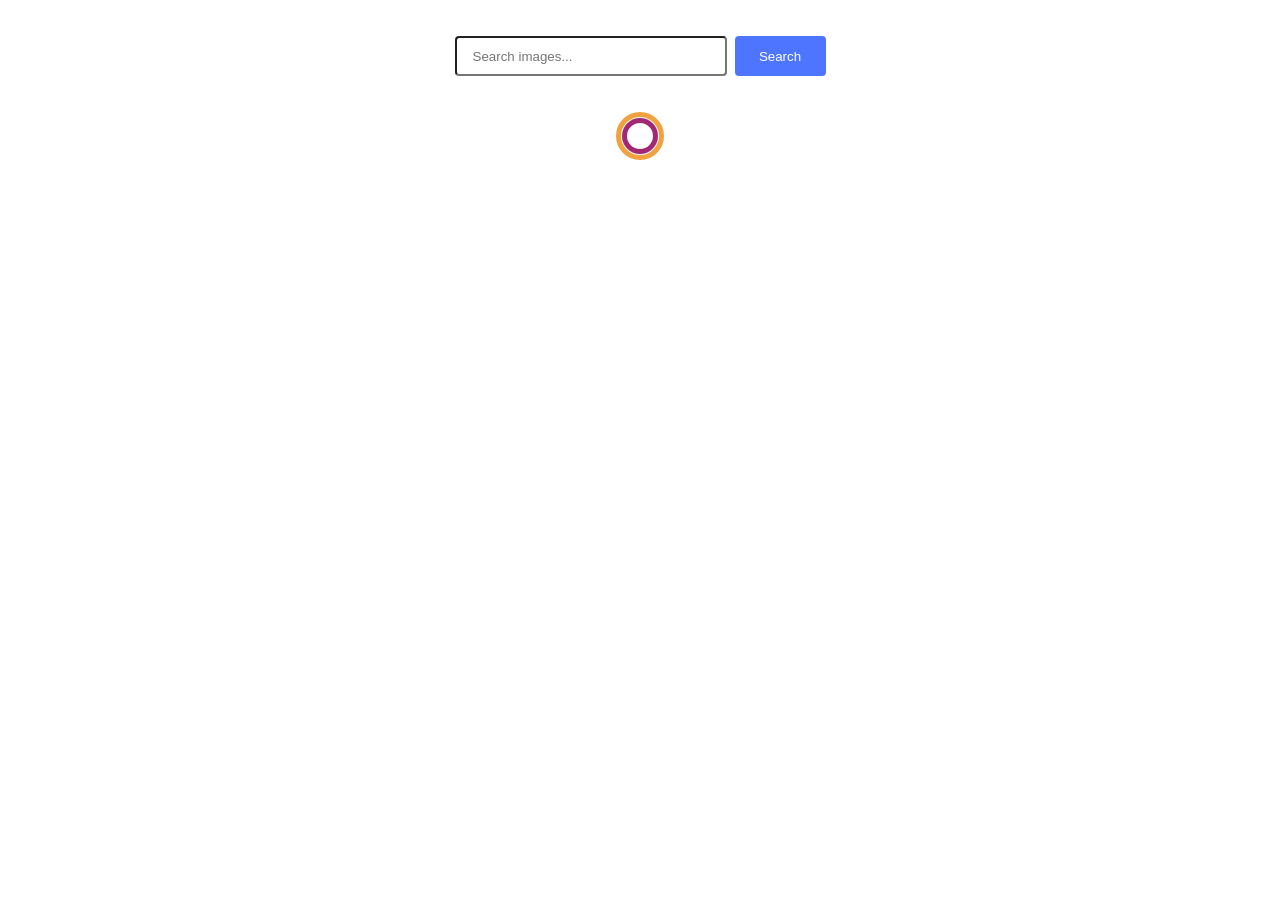
<file: src/index.html>
<!doctype html>
<html lang="en">
  <head>
    <meta charset="UTF-8" />
    <link rel="icon" type="image/svg+xml" href="/favicon.svg" />
    <meta name="viewport" content="width=device-width, initial-scale=1.0" />
    <title>Gallery</title>
    <link rel="stylesheet" href="./css/styles.css" />
  </head>
  <body>
    <main>
      <form class="form">
        <label>
          <input
            type="text"
            name="search-text"
            placeholder="Search images..."
            required
          />
        </label>
        <button type="submit">Search</button>
      </form>
      <span class="loader"></span>
      <ul class="gallery"></ul>
      <button type="button" class="load-more">Load more</button>
    </main>

    <script type="module" src="./main.js"></script>
  </body>
</html>
</file>
<file: src/css/styles.css>
/**
  |============================
  | include css partials with
  | default @import url()
  |============================
*/
/* Common styles */
@import url('./reset.css');
@import url('./base.css');


.loader {
  --color-1: #F1A23F;
  --color-2: #A22873;
  --size: 1px;

  width: calc(48 * var(--size));
  height: calc(48 * var(--size));
  border-radius: 50%;
  position: relative;
  animation: rotate 1s linear infinite;
}

.loader::before,
.loader::after {
  content: '';
  box-sizing: border-box;
  position: absolute;
  inset: 0;
  border-radius: 50%;
  border: calc(5 * var(--size)) solid var(--color-1);
  animation: prixClipFix 2s linear infinite;
}

.loader::after {
  border-color: var(--color-2);
  animation:
    prixClipFix 2s linear infinite,
    rotate 0.5s linear infinite reverse;
  inset: calc(6 * var(--size));
}

@keyframes rotate {
  0% {
    transform: rotate(0deg);
  }

  100% {
    transform: rotate(360deg);
  }
}

@keyframes prixClipFix {
  0% {
    clip-path: polygon(50% 50%, 0 0, 0 0, 0 0, 0 0, 0 0);
  }

  25% {
    clip-path: polygon(50% 50%, 0 0, 100% 0, 100% 0, 100% 0, 100% 0);
  }

  50% {
    clip-path: polygon(50% 50%, 0 0, 100% 0, 100% 100%, 100% 100%, 100% 100%);
  }

  75% {
    clip-path: polygon(50% 50%, 0 0, 100% 0, 100% 100%, 0 100%, 0 100%);
  }

  100% {
    clip-path: polygon(50% 50%, 0 0, 100% 0, 100% 100%, 0 100%, 0 0);
  }
}

.form {
  display: flex;
  justify-content: center;
  gap: 8px;
  margin: 36px auto;

}

.form input {
  width: 272px;
  height: 40px;
  box-sizing: border-box;
  padding: 0 16px;
  border-radius: 4px;
}

.form button {
  width: 91px;
  height: 40px;
  border: none;
  background-color: #4e75ff;
  color: white;
  cursor: pointer;
  border-radius: 4px;
}

.gallery {
  display: grid;
  grid-template-columns: repeat(3, 360px);
  gap: 24px;
  list-style: none;
  padding: 0;
  margin: 0 auto;
  width: fit-content;
}

.gallery-item {
  width: 360px;
  height: 200px;
  overflow: hidden;
  border: 1px solid #ccc;
    
}

.gallery-image {
  display: block;
  width: 360px;
  height: 152px;
  object-fit: cover;
}

.info {
  display: grid;
  grid-template-columns: repeat(4, 1fr);
  height: 48px;
  background-color: white;
  text-align: center;
}

.info p {
  display: flex;
  flex-direction: column;
  align-items: center;
  justify-content: center;
  margin: 0;
}

.loader {
  display: block;
  margin: 0 auto;
}

.load-more {
  display: none;
  margin: 32px auto;
  width: 125px;
    height: 40px;
    border: none;
    border-radius: 8px;
    background-color: #4e75ff;
    color: #fff;
    cursor: pointer;
}

.load-more.is-visible {
  display: block;
}
</file>
